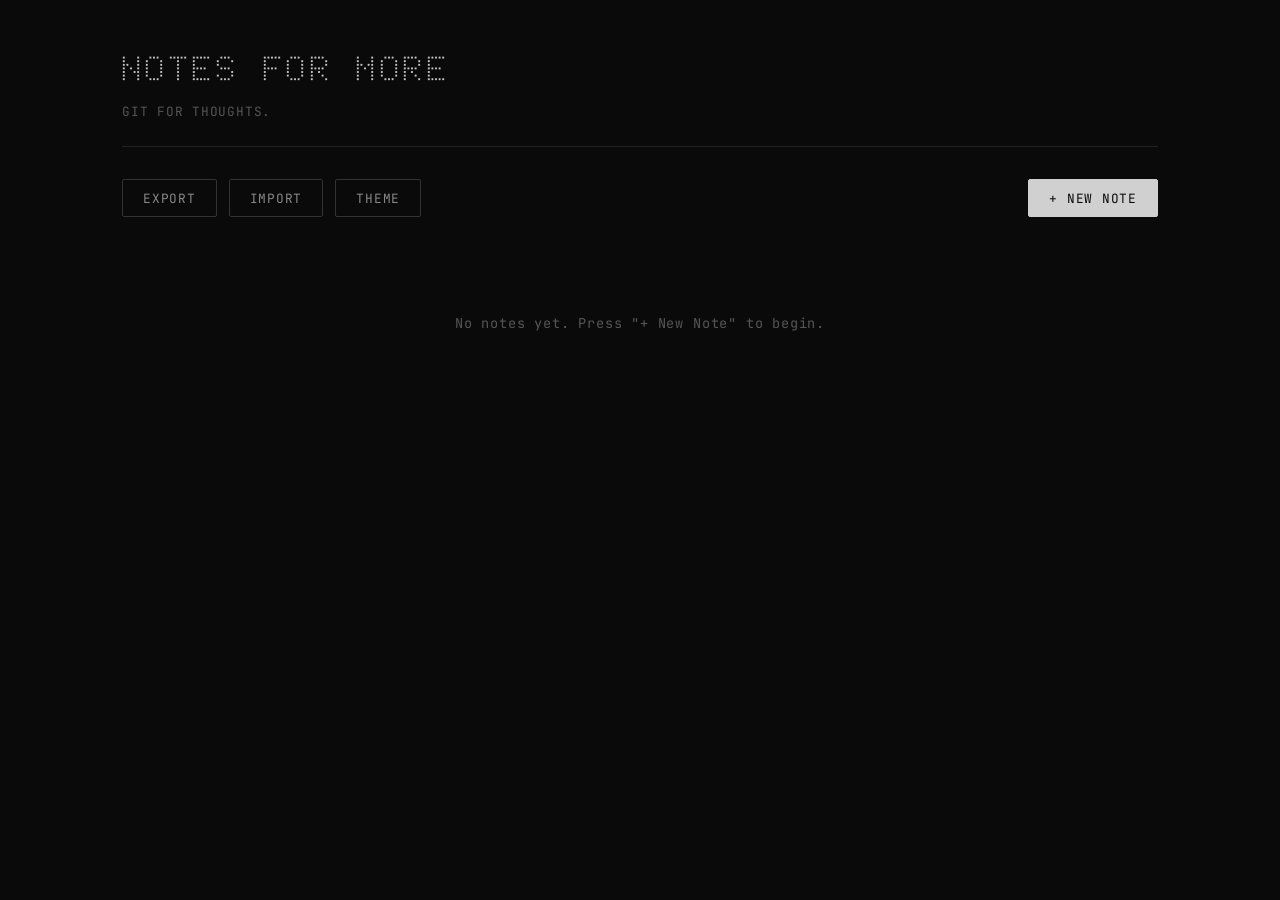
<file: index.html>
<!DOCTYPE html>
<html lang="en">
<head>
    <meta charset="UTF-8">
    <meta name="viewport" content="width=device-width, initial-scale=1.0">
    <title>Notes For More</title>
    <meta name="description" content="A graph-based note timeline for LLM prompting.">

    <link rel="preconnect" href="https://fonts.googleapis.com">
    <link rel="preconnect" href="https://fonts.gstatic.com" crossorigin>
    <link href="https://fonts.googleapis.com/css2?family=JetBrains+Mono:wght@400;500;700&family=Doto:wght@100..900&display=swap" rel="stylesheet">

    <link rel="stylesheet" href="root.css">
    <link rel="stylesheet" href="styles.css">
</head>
<body>

    <div class="page-wrapper">
        <header class="site-header">
            <h1 class="site-title">NOTES FOR MORE</h1>
            <p class="site-subtitle">Git for thoughts.</p>
        </header>

        <div class="toolbar">
            <div class="toolbar-left">
                <button id="exportBtn" class="btn btn-ghost">Export</button>
                <button id="importBtn" class="btn btn-ghost">Import</button>
            </div>
            <button id="addBtn" class="btn btn-primary">+ New Note</button>
        </div>

        <div id="notesContainer" class="notes-grid">
            <!-- Rendered by script.js -->
        </div>
    </div>

    <!-- Modal Backdrop -->
    <div id="modalOut" class="modal-backdrop">
        <div id="modalInner" class="modal-box">
            <div id="modalBody" class="modal-body"></div>
            <div class="modal-footer">
                <button id="closeModal" class="btn btn-ghost">Close</button>
            </div>
        </div>
    </div>

    <input type="file" id="fileInput" accept=".json" style="display:none">

    <script src="./script.js"></script>
    <script src="./themes.js"></script>
</body>
</html>
</file>
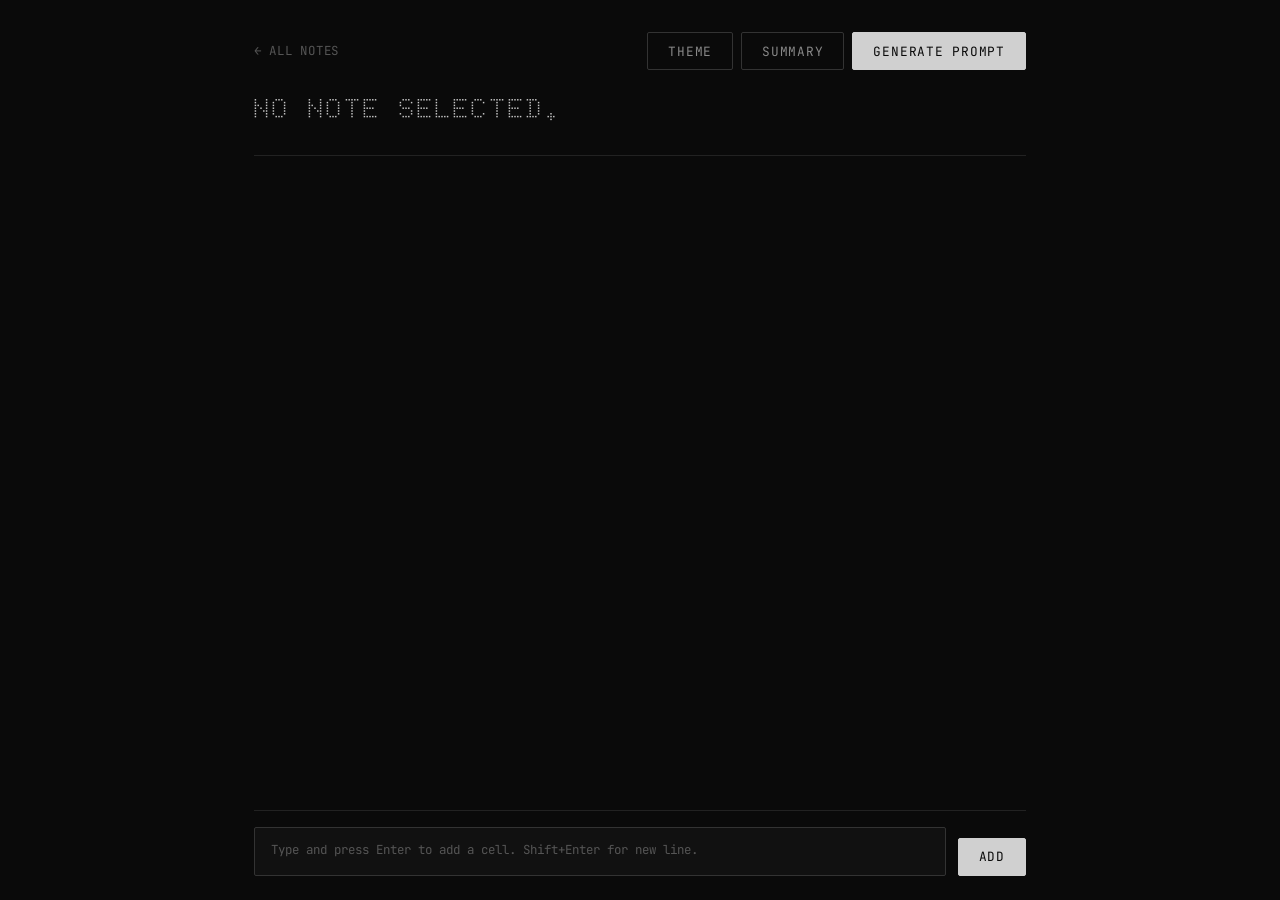
<file: notes.html>
<!DOCTYPE html>
<html lang="en">
<head>
    <meta charset="UTF-8">
    <meta name="viewport" content="width=device-width, initial-scale=1.0">
    <title>Timeline</title>

    <link rel="preconnect" href="https://fonts.googleapis.com">
    <link rel="preconnect" href="https://fonts.gstatic.com" crossorigin>
    <link href="https://fonts.googleapis.com/css2?family=JetBrains+Mono:wght@400;500;700&family=Doto:wght@100..900&display=swap" rel="stylesheet">

    <link rel="stylesheet" href="root.css">
    <link rel="stylesheet" href="notes.css">
</head>
<body>

    <div class="page-wrapper">

        <header class="timeline-header">
            <div class="header-top">
                <a href="index.html" class="back-link">← All Notes</a>
                <div class="header-actions">
                    <button id="generateHumanBtn" class="btn btn-ghost">Summary</button>
                    <button id="generatePromptBtn" class="btn btn-primary">Generate Prompt</button>
                </div>
            </div>
            <h1 class="note-title" id="noteTitleDisplay">Loading...</h1>
        </header>

        <!-- Timeline -->
        <div id="timeline" class="timeline">
            <!-- Cells rendered by notes.js -->
        </div>

        <!-- Input Bar -->
        <div class="input-bar">
            <div id="replyContext" class="reply-context" style="display:none;">
                <span id="replyContextText"></span>
                <button id="cancelContext" class="cancel-context">✕</button>
            </div>
            <div class="input-row">
                <textarea
                    id="cellInput"
                    class="cell-input"
                    placeholder="Type and press Enter to add a cell. Shift+Enter for new line."
                    rows="1"
                ></textarea>
                <button id="submitCell" class="btn btn-primary submit-btn">Add</button>
            </div>
        </div>

    </div>

    <!-- Context Menu -->
    <div id="contextMenu" class="context-menu" style="display:none;">
        <div class="context-section-label">Category</div>
        <button class="ctx-item" data-action="cat-NOTE">📝 Note</button>
        <button class="ctx-item" data-action="cat-IDEA">💡 Idea</button>
        <button class="ctx-item" data-action="cat-QUESTION">❓ Question</button>
        <button class="ctx-item" data-action="cat-MISTAKE">⚠️ Mistake</button>
        <button class="ctx-item" data-action="cat-DECISION">✅ Decision</button>
        <div class="context-divider"></div>
        <div class="context-section-label">Link</div>
        <button class="ctx-item" data-action="link-ADD">＋ Add to this cell</button>
        <button class="ctx-item" data-action="link-REPLY">↩ Reply</button>
        <button class="ctx-item" data-action="link-ANSWER">✔ Answer</button>
        <button class="ctx-item" data-action="link-EDIT">✏️ Edit (Linked)</button>
        <button class="ctx-item" data-action="link-REFERENCE">🔗 Reference</button>
        <div class="context-divider"></div>
        <div class="context-section-label">Status</div>
        <button class="ctx-item ctx-danger" data-action="status-DELETED">🗑 Soft Delete</button>
    </div>

    <!-- Prompt Modal -->
    <div id="promptModal" class="modal-backdrop">
        <div class="modal-box modal-wide">
            <div class="modal-body">
                <h2>Generated Prompt</h2>
                <pre id="promptOutput" class="prompt-output"></pre>
            </div>
            <div class="modal-footer">
                <button id="copyPrompt" class="btn btn-primary">Copy</button>
                <button id="closePromptModal" class="btn btn-ghost">Close</button>
            </div>
        </div>
    </div>

    <script src="./notes.js"></script>
    <script src="./themes.js"></script>
</body>
</html>
</file>
<file: root.css>
/* ============================================
   GLOBAL RESET & ROOT VARIABLES
   ============================================ */
* {
    margin: 0;
    padding: 0;
    box-sizing: border-box;
}

:root {
    /* Geometry */
    --radius: 2px;
    --radius-sm: 2px;

    /* Color System */
    --bg:        #0a0a0a;
    --surface:   #111111;
    --surface-2: #181818;
    --overlay:   rgba(10, 10, 10, 0.88);

    --border:    #222222;
    --border-2:  #333333;

    --text:      #c8c8c8;
    --text-2:    #888888;
    --text-3:    #555555;

    --accent:    #d0d0d0;
    --accent-bg: #0a0a0a;

    --danger:    #ff3333;
    --danger-bg: rgba(255, 51, 51, 0.08);

    /* Category Colors (muted, intentional) */
    --cat-note:     #888888;
    --cat-idea:     #f0c040;
    --cat-question: #60a5fa;
    --cat-mistake:  #f87171;
    --cat-decision: #4ade80;

    /* Typography */
    --font-display: 'Doto', sans-serif;
    --font-mono:    'JetBrains Mono', monospace;
}
</file>
<file: styles.css>
/* ============================================
   BASE
   ============================================ */
html { font-size: 16px; }

body {
    background-color: var(--bg);
    color: var(--text);
    font-family: var(--font-mono);
    min-height: 100vh;
    line-height: 1.6;
}

/* ============================================
   LAYOUT
   ============================================ */
.page-wrapper {
    max-width: 1100px;
    margin: 0 auto;
    padding: 2.5rem 2rem 4rem;
}

/* ============================================
   HEADER
   ============================================ */
.site-header {
    border-bottom: 1px solid var(--border);
    padding-bottom: 1.5rem;
    margin-bottom: 2rem;
}

.site-title {
    font-family: var(--font-display);
    font-size: 2.25rem;
    font-weight: 400;
    letter-spacing: 0.04em;
    color: var(--text);
}

.site-subtitle {
    font-size: 0.8rem;
    color: var(--text-3);
    margin-top: 0.25rem;
    letter-spacing: 0.06em;
    text-transform: uppercase;
}

/* ============================================
   TOOLBAR
   ============================================ */
.toolbar {
    display: flex;
    justify-content: space-between;
    align-items: center;
    gap: 1rem;
    margin-bottom: 2rem;
}

.toolbar-left {
    display: flex;
    gap: 0.75rem;
}

/* ============================================
   BUTTONS
   ============================================ */
.btn {
    font-family: var(--font-mono);
    font-size: 0.8rem;
    letter-spacing: 0.06em;
    text-transform: uppercase;
    padding: 0.6rem 1.25rem;
    border: 1px solid var(--border-2);
    border-radius: var(--radius);
    cursor: pointer;
    transition: background 0.12s, border-color 0.12s, color 0.12s;
    background: transparent;
    color: var(--text-2);
}

.btn:hover {
    border-color: var(--text);
    color: var(--text);
}

.btn-primary {
    background: var(--accent);
    color: var(--accent-bg);
    border-color: var(--accent);
}

.btn-primary:hover {
    background: transparent;
    color: var(--accent);
    border-color: var(--accent);
}

.btn-ghost {
    background: transparent;
    color: var(--text-2);
}

.btn-danger {
    background: transparent;
    color: var(--danger);
    border-color: var(--danger);
}

.btn-danger:hover {
    background: var(--danger-bg);
}

/* ============================================
   NOTES GRID
   ============================================ */
.notes-grid {
    display: grid;
    grid-template-columns: repeat(auto-fill, minmax(280px, 1fr));
    gap: 0;
    background-color: transparent;
    border: none;
    align-content: start;
}

.note-card {
    background: var(--bg);
    padding: 1.5rem;
    display: flex;
    flex-direction: column;
    gap: 1rem;
    transition: background 0.12s;
    cursor: pointer;
    border: 1px solid var(--border);
    margin-right: -1px;
    margin-bottom: -1px;
}

.note-card:hover {
    background: var(--surface);
}

.note-card-header {
    display: flex;
    flex-direction: column;
    gap: 0.35rem;
}

.note-card-title {
    font-size: 1rem;
    font-weight: 500;
    color: var(--text);
    word-break: break-word;
    text-decoration: none;
}

.note-card-title:hover {
    color: var(--text);
}

.note-card-meta {
    font-size: 0.72rem;
    color: var(--text-3);
    letter-spacing: 0.04em;
}

.note-card-stats {
    font-size: 0.72rem;
    color: var(--text-3);
    display: flex;
    gap: 1rem;
    flex-wrap: wrap;
}

.note-card-actions {
    display: flex;
    gap: 0.5rem;
    margin-top: auto;
}

.note-card-actions .btn {
    padding: 0.4rem 0.75rem;
    font-size: 0.7rem;
}

/* Empty state */
.empty-state {
    grid-column: 1 / -1;
    padding: 4rem 2rem;
    text-align: center;
    color: var(--text-3);
    font-size: 0.85rem;
    letter-spacing: 0.06em;
    background: var(--bg);
    border: none;
}

/* ============================================
   MODAL
   ============================================ */
.modal-backdrop {
    display: none;
    position: fixed;
    inset: 0;
    background: var(--overlay);
    backdrop-filter: blur(4px);
    z-index: 100;
    justify-content: center;
    align-items: center;
    padding: 1rem;
}

.modal-backdrop.show {
    display: flex;
}

.modal-box {
    background: var(--surface);
    border: 1px solid var(--border-2);
    border-radius: var(--radius);
    padding: 2rem;
    width: 100%;
    max-width: 480px;
    display: flex;
    flex-direction: column;
    gap: 1.5rem;
    max-height: 85vh;
    overflow-y: auto;
}

.modal-body {
    display: flex;
    flex-direction: column;
    gap: 1rem;
}

.modal-body h2 {
    font-family: var(--font-display);
    font-size: 1.25rem;
    font-weight: 400;
    text-transform: uppercase;
    letter-spacing: 0.06em;
    color: var(--text);
    border-bottom: 1px solid var(--border);
    padding-bottom: 0.75rem;
}

.modal-body p {
    font-size: 0.85rem;
    color: var(--text-2);
    line-height: 1.7;
}

.modal-body input[type="text"] {
    width: 100%;
    padding: 0.75rem 1rem;
    background: var(--bg);
    border: 1px solid var(--border-2);
    border-radius: var(--radius-sm);
    color: var(--text);
    font-family: var(--font-mono);
    font-size: 0.9rem;
    outline: none;
    transition: border-color 0.12s;
}

.modal-body input[type="text"]:focus {
    border-color: var(--text);
}

.modal-footer {
    display: flex;
    justify-content: flex-end;
    gap: 0.75rem;
    padding-top: 0.5rem;
    border-top: 1px solid var(--border);
}

.modal-actions {
    display: flex;
    gap: 0.75rem;
    justify-content: flex-end;
    flex-wrap: wrap;
}

/* Checkbox list for export */
.checkbox-list {
    display: flex;
    flex-direction: column;
    gap: 0;
    border: 1px solid var(--border);
    max-height: 220px;
    overflow-y: auto;
}

.checkbox-item {
    display: flex;
    align-items: center;
    gap: 0.75rem;
    padding: 0.75rem 1rem;
    border-bottom: 1px solid var(--border);
    cursor: pointer;
    transition: background 0.1s;
}

.checkbox-item:last-child { border-bottom: none; }
.checkbox-item:hover { background: var(--surface-2); }

.checkbox-item input[type="checkbox"] {
    accent-color: var(--accent);
    width: 0.9rem;
    height: 0.9rem;
    cursor: pointer;
}

.checkbox-item span {
    font-size: 0.8rem;
    color: var(--text-2);
}

/* Drop zone */
.drop-zone {
    border: 1px dashed var(--border-2);
    border-radius: var(--radius);
    padding: 2.5rem 1.5rem;
    text-align: center;
    cursor: pointer;
    color: var(--text-3);
    font-size: 0.8rem;
    text-transform: uppercase;
    letter-spacing: 0.06em;
    line-height: 1.8;
    transition: border-color 0.12s, color 0.12s;
}

.drop-zone:hover, .drop-zone.dragover {
    border-color: var(--text);
    color: var(--text);
}

.import-actions {
    display: flex;
    gap: 0.75rem;
    flex-wrap: wrap;
}

.import-status {
    font-size: 0.8rem;
    color: var(--text-2);
    text-align: center;
    min-height: 1.2rem;
}

/* ============================================
   SCROLLBAR
   ============================================ */
::-webkit-scrollbar { width: 5px; height: 5px; }
::-webkit-scrollbar-track { background: var(--bg); }
::-webkit-scrollbar-thumb { background: var(--border-2); }
::-webkit-scrollbar-thumb:hover { background: var(--text-3); }

/* ============================================
   RESPONSIVE
   ============================================ */
@media (max-width: 600px) {
    .page-wrapper { padding: 1.5rem 1rem 3rem; }
    .toolbar { flex-direction: column-reverse; align-items: stretch; }
    .toolbar-left { justify-content: stretch; }
    .toolbar-left .btn { flex: 1; text-align: center; }
    .btn-primary { text-align: center; }
    .notes-grid { grid-template-columns: 1fr; }
}
</file>
<file: notes.css>
/* ============================================
   BASE
   ============================================ */
html, body {
    height: 100%;
    font-family: var(--font-mono);
    background: var(--bg);
    color: var(--text);
    line-height: 1.6;
}

/* ============================================
   LAYOUT
   ============================================ */
.page-wrapper {
    max-width: 820px;
    margin: 0 auto;
    padding: 2rem 1.5rem 0;
    display: flex;
    flex-direction: column;
    min-height: 100vh;
}

/* ============================================
   BUTTONS (mirror from styles.css)
   ============================================ */
.btn {
    font-family: var(--font-mono);
    font-size: 0.8rem;
    letter-spacing: 0.06em;
    text-transform: uppercase;
    padding: 0.6rem 1.25rem;
    border: 1px solid var(--border-2);
    border-radius: var(--radius);
    cursor: pointer;
    transition: background 0.12s, border-color 0.12s, color 0.12s;
    background: transparent;
    color: var(--text-2);
}

.btn:hover { border-color: var(--text); color: var(--text); }

.btn-primary {
    background: var(--accent);
    color: var(--accent-bg);
    border-color: var(--accent);
}

.btn-primary:hover {
    background: transparent;
    color: var(--accent);
    border-color: var(--accent);
}

.btn-ghost { background: transparent; color: var(--text-2); }

/* ============================================
   HEADER
   ============================================ */
.timeline-header {
    padding-bottom: 1.5rem;
    border-bottom: 1px solid var(--border);
    margin-bottom: 0;
}

.header-top {
    display: flex;
    justify-content: space-between;
    align-items: center;
    margin-bottom: 1rem;
}

.header-actions {
    display: flex;
    gap: 0.5rem;
}

.back-link {
    font-size: 0.78rem;
    color: var(--text-3);
    text-decoration: none;
    letter-spacing: 0.06em;
    text-transform: uppercase;
    transition: color 0.12s;
}
.back-link:hover { color: var(--text); }

.note-title {
    font-family: var(--font-display);
    font-size: 1.75rem;
    font-weight: 400;
    text-transform: uppercase;
    letter-spacing: 0.04em;
    color: var(--text);
}

/* ============================================
   TIMELINE
   ============================================ */
.timeline {
    flex: 1;
    padding: 2rem 0;
    display: flex;
    flex-direction: column;
    gap: 0;
}

/* Individual Cell */
.cell {
    display: flex;
    gap: 1rem;
    padding: 1rem 0;
    border-bottom: 1px solid var(--border);
    position: relative;
    transition: background 0.1s;
}

.cell:first-child {
    border-top: 1px solid var(--border);
}

.cell:hover {
    background: var(--surface);
}

/* Left gutter: timestamp + type dot */
.cell-gutter {
    display: flex;
    flex-direction: column;
    align-items: center;
    gap: 0.4rem;
    min-width: 4.5rem;
    padding-top: 0.1rem;
}

.cell-time {
    font-size: 0.65rem;
    color: var(--text-3);
    letter-spacing: 0.04em;
    white-space: nowrap;
}

.cell-dot {
    width: 8px;
    height: 8px;
    border-radius: 50%;
    background: var(--cat-note);
    flex-shrink: 0;
}

/* Cell body: badge + content */
.cell-body {
    flex: 1;
    display: flex;
    flex-direction: column;
    gap: 0.4rem;
    min-width: 0;
}

.cell-badge {
    font-size: 0.65rem;
    text-transform: uppercase;
    letter-spacing: 0.08em;
    font-weight: 500;
    color: var(--cat-note);
}

.cell-content {
    font-size: 0.9rem;
    color: var(--text);
    white-space: pre-wrap;
    word-break: break-word;
    line-height: 1.7;
}

.cell-relationship-badge {
    display: inline-flex;
    align-items: center;
    gap: 0.4rem;
    font-size: 0.65rem;
    color: var(--text-3);
    text-transform: uppercase;
    letter-spacing: 0.06em;
    cursor: pointer;
    border: 1px solid var(--border);
    padding: 0.2rem 0.5rem;
    border-radius: var(--radius-sm);
    align-self: flex-start;
    margin-bottom: 0.35rem;
    transition: border-color 0.12s, color 0.12s;
}

.cell-relationship-badge:hover {
    border-color: var(--text-2);
    color: var(--text-2);
}

/* Category color overrides via data attribute */
.cell[data-category="IDEA"]     .cell-dot  { background: var(--cat-idea); }
.cell[data-category="IDEA"]     .cell-badge { color: var(--cat-idea); }
.cell[data-category="QUESTION"] .cell-dot  { background: var(--cat-question); }
.cell[data-category="QUESTION"] .cell-badge { color: var(--cat-question); }
.cell[data-category="MISTAKE"]  .cell-dot  { background: var(--cat-mistake); }
.cell[data-category="MISTAKE"]  .cell-badge { color: var(--cat-mistake); }
.cell[data-category="DECISION"] .cell-dot  { background: var(--cat-decision); }
.cell[data-category="DECISION"] .cell-badge { color: var(--cat-decision); }

/* Soft-deleted cells */
.cell[data-status="DELETED"] .cell-content {
    opacity: 0.35;
    text-decoration: line-through;
}

.cell[data-status="DELETED"] .cell-badge::after {
    content: ' · deleted';
    color: var(--danger);
}

/* Archived cells */
.cell[data-status="ARCHIVED"] .cell-content { opacity: 0.45; }
.cell[data-status="ARCHIVED"] .cell-badge::after {
    content: ' · archived';
    color: var(--text-3);
}

/* Superseded by EDIT */
.cell[data-superseded="true"] .cell-content {
    opacity: 0.35;
}

.cell[data-superseded="true"] .cell-badge::after {
    content: ' · edited';
    color: var(--text-3);
}

/* ============================================
   INPUT BAR
   ============================================ */
.input-bar {
    position: sticky;
    bottom: 0;
    background: var(--bg);
    border-top: 1px solid var(--border);
    padding: 1rem 0 1.5rem;
    display: flex;
    flex-direction: column;
    gap: 0.5rem;
}

.reply-context {
    display: flex;
    align-items: center;
    justify-content: space-between;
    padding: 0.4rem 0.75rem;
    background: var(--surface);
    border: 1px solid var(--border-2);
    border-radius: var(--radius-sm);
    font-size: 0.72rem;
    color: var(--text-2);
    letter-spacing: 0.04em;
}

.cancel-context {
    background: transparent;
    border: none;
    color: var(--text-3);
    font-size: 0.8rem;
    cursor: pointer;
    padding: 0;
    transition: color 0.12s;
    font-family: var(--font-mono);
}

.cancel-context:hover { color: var(--text); }

.input-row {
    display: flex;
    gap: 0.75rem;
    align-items: flex-end;
}

.cell-input {
    flex: 1;
    background: var(--surface);
    border: 1px solid var(--border-2);
    border-radius: var(--radius-sm);
    color: var(--text);
    font-family: var(--font-mono);
    font-size: 0.9rem;
    padding: 0.75rem 1rem;
    resize: none;
    outline: none;
    line-height: 1.6;
    max-height: 160px;
    transition: border-color 0.12s;
    overflow-y: auto;
}

.cell-input:focus {
    border-color: var(--text);
}

.cell-input::placeholder {
    color: var(--text-3);
    font-size: 0.78rem;
}

.submit-btn {
    flex-shrink: 0;
    height: fit-content;
}

/* ============================================
   CONTEXT MENU
   ============================================ */
.context-menu {
    position: fixed;
    z-index: 200;
    background: var(--surface);
    border: 1px solid var(--border-2);
    border-radius: var(--radius);
    min-width: 180px;
    padding: 0.35rem 0;
    box-shadow: 0 8px 24px rgba(0,0,0,0.6);
}

.context-section-label {
    font-size: 0.62rem;
    color: var(--text-3);
    text-transform: uppercase;
    letter-spacing: 0.08em;
    padding: 0.4rem 0.9rem 0.2rem;
}

.ctx-item {
    display: block;
    width: 100%;
    text-align: left;
    padding: 0.5rem 0.9rem;
    font-family: var(--font-mono);
    font-size: 0.78rem;
    color: var(--text-2);
    background: transparent;
    border: none;
    cursor: pointer;
    letter-spacing: 0.04em;
    transition: background 0.1s, color 0.1s;
}

.ctx-item:hover {
    background: var(--surface-2);
    color: var(--text);
}

.ctx-danger { color: var(--danger) !important; }
.ctx-danger:hover { background: var(--danger-bg) !important; }

.context-divider {
    border-top: 1px solid var(--border);
    margin: 0.35rem 0;
}

/* ============================================
   PROMPT MODAL
   ============================================ */
.modal-backdrop {
    display: none;
    position: fixed;
    inset: 0;
    background: var(--overlay);
    backdrop-filter: blur(4px);
    z-index: 100;
    justify-content: center;
    align-items: center;
    padding: 1rem;
}

.modal-backdrop.show { display: flex; }

.modal-box {
    background: var(--surface);
    border: 1px solid var(--border-2);
    border-radius: var(--radius);
    padding: 2rem;
    width: 100%;
    max-width: 500px;
    display: flex;
    flex-direction: column;
    gap: 1.5rem;
    max-height: 90vh;
}

.modal-wide { max-width: 720px; }

.modal-body {
    display: flex;
    flex-direction: column;
    gap: 1rem;
    flex: 1;
    overflow: hidden;
}

.modal-body h2 {
    font-family: var(--font-display);
    font-size: 1.1rem;
    font-weight: 400;
    text-transform: uppercase;
    letter-spacing: 0.06em;
    color: var(--text);
    border-bottom: 1px solid var(--border);
    padding-bottom: 0.75rem;
    flex-shrink: 0;
}

.prompt-output {
    flex: 1;
    background: var(--bg);
    border: 1px solid var(--border);
    border-radius: var(--radius-sm);
    padding: 1.25rem;
    font-family: var(--font-mono);
    font-size: 0.8rem;
    color: var(--text-2);
    line-height: 1.7;
    white-space: pre-wrap;
    word-break: break-word;
    overflow-y: auto;
    min-height: 200px;
    max-height: 55vh;
}

.modal-footer {
    display: flex;
    justify-content: flex-end;
    gap: 0.75rem;
    padding-top: 0.5rem;
    border-top: 1px solid var(--border);
    flex-shrink: 0;
}

/* ============================================
   SCROLLBAR
   ============================================ */
::-webkit-scrollbar { width: 5px; height: 5px; }
::-webkit-scrollbar-track { background: var(--bg); }
::-webkit-scrollbar-thumb { background: var(--border-2); }
::-webkit-scrollbar-thumb:hover { background: var(--text-3); }

/* ============================================
   RESPONSIVE
   ============================================ */
@media (max-width: 600px) {
    .page-wrapper { padding: 1.25rem 1rem 0; }
    .note-title { font-size: 1.4rem; }
    .cell-gutter { min-width: 3.5rem; }
    .cell-time { font-size: 0.6rem; }
}
</file>
